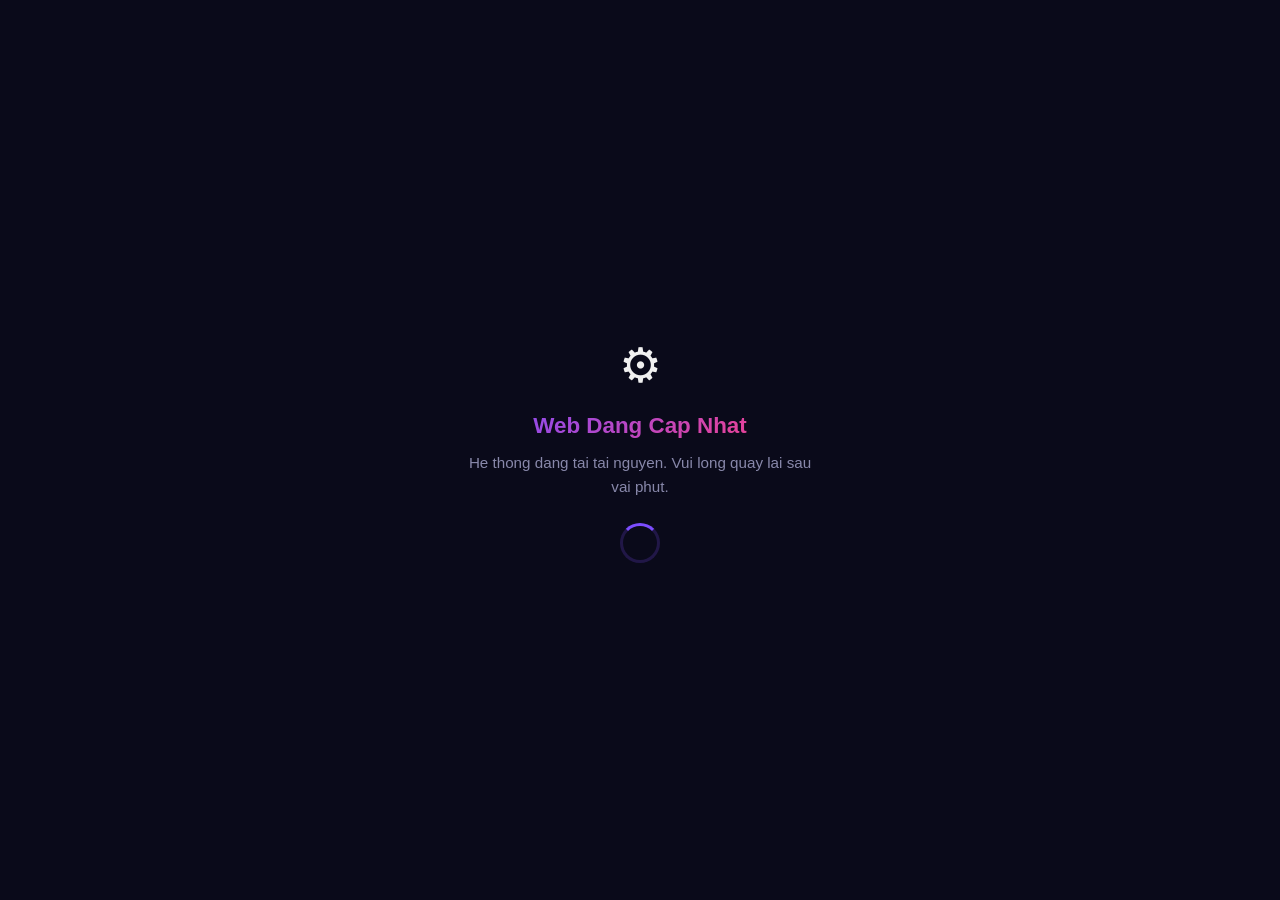
<file: webapp/templates/updating.html>
<!DOCTYPE html>
<html lang="vi">
<head>
    <meta charset="UTF-8">
    <meta name="viewport" content="width=device-width, initial-scale=1.0">
    <title>KIANA MOD - Dang Cap Nhat</title>
    <style>
        * { margin: 0; padding: 0; box-sizing: border-box; }
        body {
            font-family: -apple-system, BlinkMacSystemFont, 'Segoe UI', Roboto, sans-serif;
            background: #0a0a1a;
            color: #f0f0f0;
            min-height: 100vh;
            display: flex;
            align-items: center;
            justify-content: center;
        }
        .wrap {
            text-align: center;
            padding: 40px 24px;
            max-width: 400px;
        }
        .icon {
            font-size: 3em;
            margin-bottom: 20px;
            animation: pulse 2s infinite;
        }
        @keyframes pulse {
            0%, 100% { opacity: 1; transform: scale(1); }
            50% { opacity: 0.6; transform: scale(1.1); }
        }
        h1 {
            font-size: 1.4em;
            margin-bottom: 12px;
            background: linear-gradient(135deg, #7c4dff, #ff4081);
            -webkit-background-clip: text;
            -webkit-text-fill-color: transparent;
        }
        p {
            color: #8888aa;
            font-size: 0.95em;
            line-height: 1.6;
        }
        .spinner {
            width: 40px;
            height: 40px;
            border: 3px solid rgba(124, 77, 255, 0.2);
            border-top-color: #7c4dff;
            border-radius: 50%;
            margin: 24px auto 0;
            animation: spin 1s linear infinite;
        }
        @keyframes spin {
            to { transform: rotate(360deg); }
        }
    </style>
</head>
<body>
    <div class="wrap">
        <div class="icon">&#9881;</div>
        <h1>Web Dang Cap Nhat</h1>
        <p>He thong dang tai tai nguyen. Vui long quay lai sau vai phut.</p>
        <div class="spinner"></div>
    </div>
</body>
</html>
</file>
